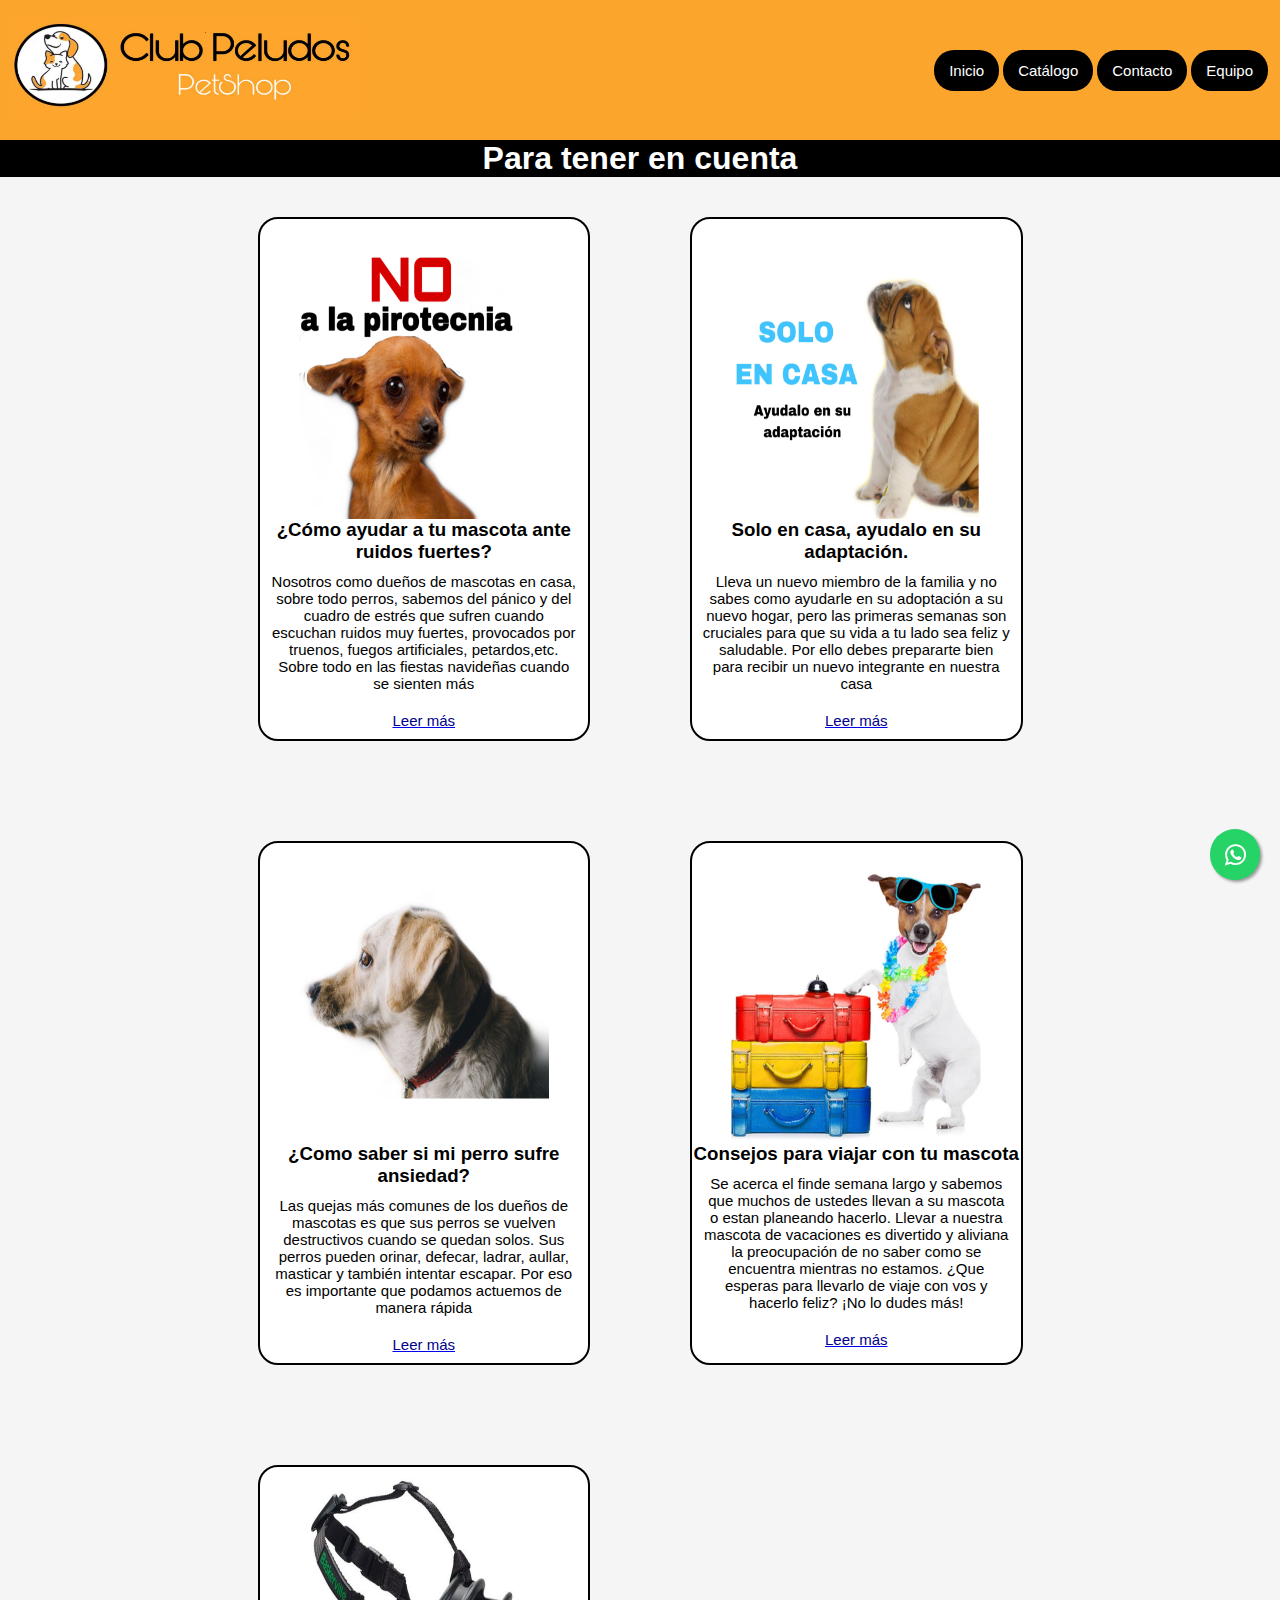
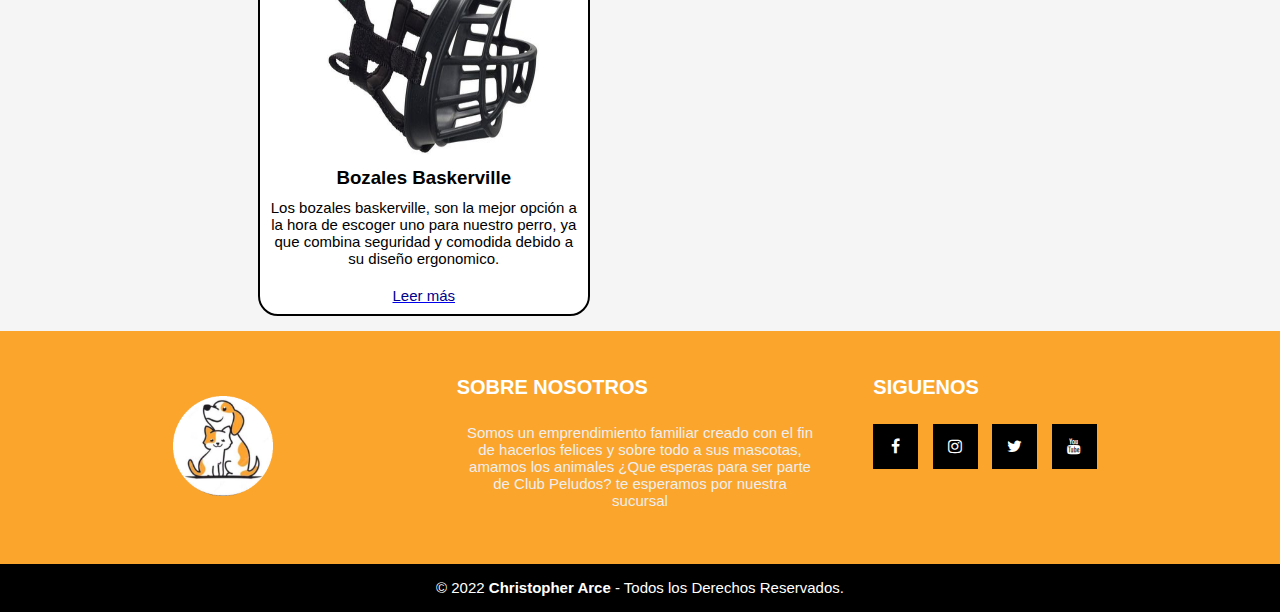
<file: proyecto/blog.html>
<!DOCTYPE html>
<html lang="en">

<head>
    <meta charset="UTF-8">
    <meta http-equiv="X-UA-Compatible" content="IE=edge">
    <meta name="viewport" content="width=device-width, initial-scale=1.0">
    <title>Blog</title>
    <meta name="keywords" content="perros, gatos, información canina">
    <meta name="description" content="Ayudemos juntos a tu mascota">
    <link rel="stylesheet" href="../sass/main.css">
    <link rel="shortcut icon" href="../imagenes/clubpeludosmini.png">
    <link rel="stylesheet" href="https://cdnjs.cloudflare.com/ajax/libs/animate.css/4.1.1/animate.min.css">
</head>

<body>
    <header id="header">
        <div class="logo__header2">
            <img src="../imagenes/ClubPeludosLogo.jpg" alt="logo" class="LogoH">
        </div>
        <div id="lista__header">
            <nav class="header-menu3">
                <ul>
                    <li class='menu-item'><a href="../index.html">Inicio</a></li>
                    <li><a href="./catalogo.html">Catálogo</a></li>
                    <li><a href="./contacto.html">Contacto</a></li>
                    <li><a href="./equipo.html">Equipo</a></li>
                </ul>
            </nav>
        </div>
    </header>
    <div class="contenedorBlog">
        <h1 class="textoBlog--center animate__animated animate__heartBeat">Para tener en cuenta</h1>
        <div class="galeria-blog">
            <section id="galeriaBlog">
                <div class="fotos-blog">
                    <img src="../imagenes/BLOG FOTO 0.jpg" alt="" class="pirotecnia">
                    <h3>¿Cómo ayudar a tu mascota ante ruidos fuertes?</h3>
                    <p>Nosotros como dueños de mascotas en casa, sobre todo perros, sabemos del pánico y del cuadro de
                        estrés
                        que sufren cuando escuchan ruidos muy fuertes, provocados por truenos, fuegos artificiales,
                        petardos,etc. Sobre todo en las fiestas navideñas cuando se sienten más</p>
                    <a href="./pirotecnia.html">
                        <p class="leer-mas">Leer más</p>
                    </a>
                </div>
                <div class="fotos-blog">
                    <img src="../imagenes/BLOG FOTO 1.jpg" alt="" class="adaptacion">
                    <h3>Solo en casa, ayudalo en su adaptación.</h3>
                    <p>Lleva un nuevo miembro de la familia y no sabes como ayudarle en su adoptación a su nuevo hogar,
                        pero
                        las
                        primeras semanas son cruciales para que su vida a tu lado sea feliz y saludable. Por ello debes
                        prepararte bien para recibir un nuevo integrante en nuestra casa</p>
                    <a href="./adaptacion.html">
                        <p class="leer-mas">Leer más</p>
                    </a>
                </div>
                <div class="fotos-blog">
                    <img src="../imagenes/Ansiedad foto .jpg" alt="ansiedad" class="ansiedad">
                    <h3>¿Como saber si mi perro sufre ansiedad?</h3>
                    <p>Las quejas más comunes de los dueños de mascotas es que sus perros se vuelven destructivos cuando
                        se
                        quedan solos. Sus perros pueden orinar, defecar, ladrar, aullar, masticar y también intentar
                        escapar. Por eso es importante que podamos actuemos de manera rápida
                    </p>
                    <a href="./ansiedad.html">
                        <p class="leer-mas">Leer más</p>
                    </a>
                </div>
                <div class="fotos-blog">
                    <img src="../imagenes/BLOG FOTO 4.jpg" alt="viaje" class="viaje">
                    <h3>Consejos para viajar con tu mascota</h3>
                    <p>Se acerca el finde semana largo y sabemos que muchos de ustedes llevan a su mascota o estan
                        planeando
                        hacerlo. Llevar a nuestra mascota de vacaciones es divertido y aliviana la preocupación de no
                        saber
                        como se encuentra mientras no estamos.
                        ¿Que esperas para llevarlo de viaje con vos y hacerlo feliz? ¡No lo dudes más! 
                    </p>
                    <a href="./viaje.html">
                        <p class="leer-mas">Leer más</p>
                    </a>
                </div>
                <div class="fotos-blog">
                    <img src="../imagenes/bozalll.jpg" alt="bozal" class="bozal">
                    <h3 class="bozal-text">Bozales Baskerville</h3>
                    <p class="bozales">Los bozales baskerville, son la mejor opción a la hora de escoger uno para
                        nuestro perro, ya que
                        combina
                        seguridad y comodida debido a su diseño ergonomico.</p>
                    <a href="./bozales.html">
                        <p class="leer-mas">Leer más</p>
                    </a>
                </div>
        </div>
        </section>
        <link rel="stylesheet" href="https://maxcdn.bootstrapcdn.com/font-awesome/4.5.0/css/font-awesome.min.css">
        <a href="https://api.whatsapp.com/send?phone=5493517702259&text=Hola%21%20Quisiera%20m%C3%A1s%20informaci%C3%B3n%20sobre%20sus%20productos."
            class="whatsapp" target="_blank">
            <i class="fa fa-whatsapp mi-whatsapp"></i>
        </a>
    </div>
    <footer class="pie-pagina">
        <div class="grupo-1">
            <div class="box">
                <figure>
                    <a href="#">
                        <img src="../imagenes/clubpeludosmini.png" alt="Logo de SLee Dw">
                    </a>
                </figure>
            </div>
            <div class="box">
                <h2>SOBRE NOSOTROS</h2>
                <p>Somos un emprendimiento familiar creado con el fin de hacerlos felices y sobre todo a sus mascotas,
                    amamos los animales ¿Que esperas para ser parte de Club Peludos? te esperamos por nuestra sucursal
                </p>
            </div>
            <div class="box">
                <h2>SIGUENOS</h2>
                <div class="red-social">
                    <a href="https://www.facebook.com" class="fa fa-facebook" target="_blank"></a>
                    <a href="https://www.instagram.com/clubpeludospetshop/" class="fa fa-instagram" target="_blank"></a>
                    <a href="https://www.twitter.com" class="fa fa-twitter" target="_blank"></a>
                    <a href="https://www.youtube.com" class="fa fa-youtube" target="_blank"></a>
                </div>
            </div>
        </div>
        <div class="grupo-2">
            <small>&copy; 2022 <b>Christopher Arce</b> - Todos los Derechos Reservados.</small>
        </div>
    </footer>
    </div>
</body>

</html>
</file>
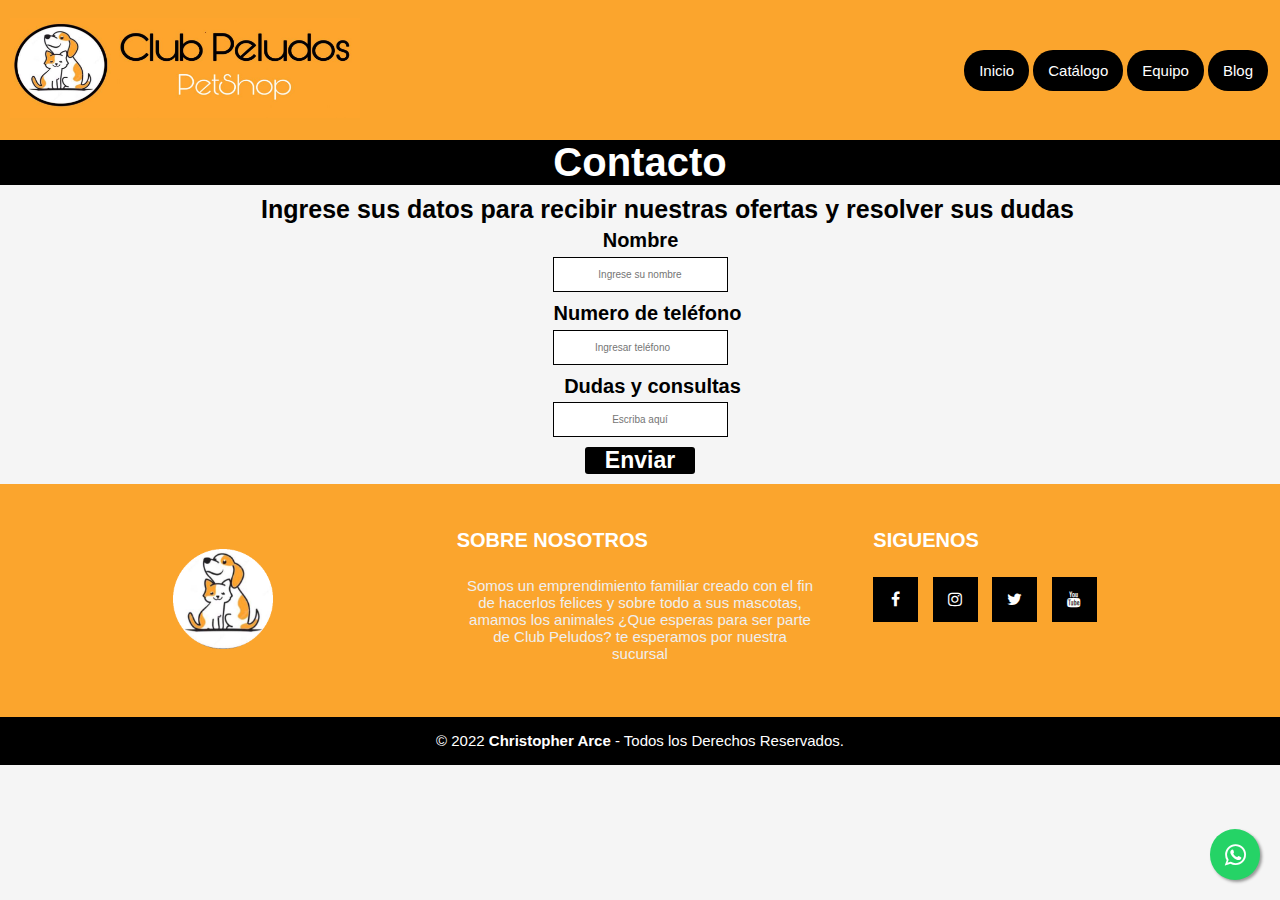
<file: proyecto/contacto.html>
<!DOCTYPE html>
<html lang="en">

<head>
    <meta charset="UTF-8">
    <meta http-equiv="X-UA-Compatible" content="IE=edge">
    <meta name="viewport"
        content="width=device-width, user-scalable=no, initial-scale=1.0, maximun-scale=1.0, minimun-scale=1.0">

    <title>Contacto</title>
    <meta name="keywords" content="PetShop, mascotas, trabajo, envios">
    <meta name="description" content="Contactate con nosotros para resolver tus dudas">
    <link rel="stylesheet" href="../sass/main.css">
    <link rel="shortcut icon" href="../imagenes/clubpeludosmini.png">
    <link rel="stylesheet" href="https://cdnjs.cloudflare.com/ajax/libs/animate.css/4.1.1/animate.min.css">
</head>

<body class="Contacto">
    <div class="contenedor">
        <header id="header">
            <div class="logo__header">
                <img src="../imagenes/ClubPeludosLogo.jpg" alt="Logo" class="LogoH">
            </div>
            <div id="lista__header">
                <nav class="header-menu3">
                    <ul>
                        <li class='menu-item'><a href="../index.html">Inicio</a></li>
                        <li><a href="./catalogo.html">Catálogo</a></li>
                        <li><a href="./equipo.html">Equipo</a></li>
                        <li><a href="./blog.html">Blog</a></li>
                    </ul>
                </nav>
            </div>
        </header>
        <article>
            <h1 class="titulo-principal__header animate__animated animate__heartBeat">Contacto</h1>
            <h2 class="texto-secundario">Ingrese sus datos para recibir nuestras ofertas y resolver sus dudas</h2>
        </article>
        <form class='form'>
            <label for="text" class="nombreContacto">Nombre</label>
            <input id='text' type="text" placeholder='Ingrese su nombre' required>
            <label for="number" class="numero-telefono">Numero de teléfono</label>
            <input id="number" type="number" placeholder="Ingresar teléfono" required>
            <label for="dudas" class="dudas-contacto">Dudas y consultas</label>
            <div class="dudasFormu">
                <input type="text" name="dudas" id="dudas" placeholder="Escriba aquí" class="DudasForm">
            </div>
            <section id="envio"> <input type="submit" value='Enviar'> </section>
        </form>
        <link rel="stylesheet" href="https://maxcdn.bootstrapcdn.com/font-awesome/4.5.0/css/font-awesome.min.css">
        <a href="https://api.whatsapp.com/send?phone=5493517702259&text=Hola%21%20Quisiera%20m%C3%A1s%20informaci%C3%B3n%20sobre%20sus%20productos."
            class="whatsapp" target="_blank">
            <i class="fa fa-whatsapp mi-whatsapp"></i>
        </a>
        <footer class="pie-pagina">
            <div class="grupo-1">
                <div class="box">
                    <figure>
                        <a href="#">
                            <img src="../imagenes/clubpeludosmini.png" alt="Logo de Club Peludos">
                        </a>
                    </figure>
                </div>
                <div class="box">
                    <h2>SOBRE NOSOTROS</h2>
                    <p>Somos un emprendimiento familiar creado con el fin de hacerlos felices y sobre todo a sus
                        mascotas, amamos los animales ¿Que esperas para ser parte de Club Peludos? te esperamos por
                        nuestra sucursal</p>
                </div>
                <div class="box">
                    <h2>SIGUENOS</h2>
                    <div class="red-social">
                        <a href="https://www.facebook.com" class="fa fa-facebook" target="_blank"></a>
                        <a href="https://www.instagram.com/clubpeludospetshop/" class="fa fa-instagram"
                            target="_blank"></a>
                        <a href="https://www.twitter.com" class="fa fa-twitter" target="_blank"></a>
                        <a href="https://www.youtube.com" class="fa fa-youtube" target="_blank"></a>
                    </div>
                </div>
            </div>
            <div class="grupo-2">
                <small>&copy; 2022 <b>Christopher Arce</b> - Todos los Derechos Reservados.</small>
            </div>
        </footer>
    </div>
</body>

</html>
</file>
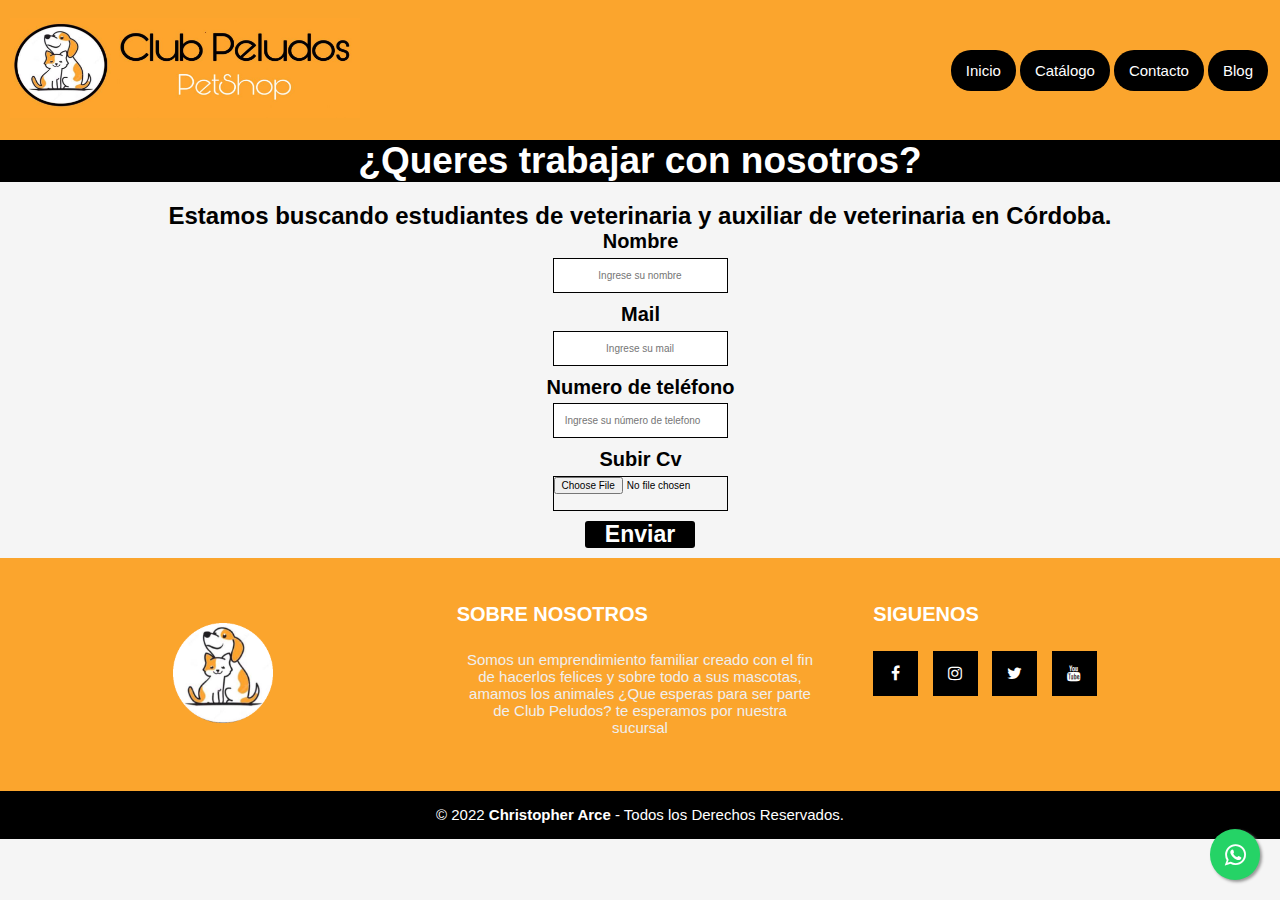
<file: proyecto/equipo.html>
<!DOCTYPE html>
<html lang="en">

<head>
    <meta charset="UTF-8">
    <meta http-equiv="X-UA-Compatible" content="IE=edge">
    <meta name="viewport"
        content="width=device-width, user-scalable=no, initial-scale=1.0, maximun-scale=1.0, minimun-scale=1.0">

    <title>Unite al equipo</title>
    <meta name="keywords" content="perros, gatos, accesorios, petshop, mascotas,trabajo">
    <meta name="description" content="Trabaja en club peludos, dejanos tu cv">
    <link rel="stylesheet" href="../sass/main.css">
    <link rel="shortcut icon" href="../imagenes/clubpeludosmini.png">
    <link rel="stylesheet" href="https://cdnjs.cloudflare.com/ajax/libs/animate.css/4.1.1/animate.min.css">
</head>

<body class="Equipo">
    <div class="contenedorEquipo">

        <header id="header">
            <div class="logo__header">
                <img src="../imagenes/ClubPeludosLogo.jpg" alt="Logo" class="LogoH">
            </div>
            <div id="lista__header">
                <nav class="header-menu3">
                    <ul>
                        <li class='menu-item'><a href="../index.html">Inicio</a></li>
                        <li><a href="./catalogo.html">Catálogo</a></li>
                        <li><a href="./contacto.html">Contacto</a></li>
                        <li><a href="./blog.html">Blog</a></li>
                    </ul>
                </nav>
            </div>
        </header>
        <article>
            <div class="h-equipo">
                <h1 class="titulo-equipo animate__animated animate__heartBeat">¿Queres trabajar con nosotros?</h1>
            </div>
            <h2 class="texto-equipo">Estamos buscando estudiantes de veterinaria y auxiliar de veterinaria en
                Córdoba.
            </h2>
        </article>
        <div class="formularioEquipo">
            <form class='form'>
                <label for="text">Nombre</label>
                <input id='text' type="text" placeholder='Ingrese su nombre' required>
                <label for="Mail">Mail</label>
                <input id='text' type="text" placeholder='Ingrese su mail' required>
                <label for="number">Numero de teléfono</label>
                <input id="number" type="number" placeholder="Ingrese su número de telefono" required>
                <label for="Cv">Subir Cv</label>
                <input type="file" name="cv" id="cv">
                <form>
                    <section id="envio"> <input type="submit" value='Enviar'> </section>
                </form>
        </div>
        <link rel="stylesheet" href="https://maxcdn.bootstrapcdn.com/font-awesome/4.5.0/css/font-awesome.min.css">
        <a href="https://api.whatsapp.com/send?phone=5493517702259&text=Hola%21%20Quisiera%20m%C3%A1s%20informaci%C3%B3n%20sobre%20sus%20productos."
            class="whatsapp" target="_blank">
            <i class="fa fa-whatsapp mi-whatsapp"></i>
        </a>

    </div>
    <footer class="pie-pagina">
        <div class="grupo-1">
            <div class="box">
                <figure>
                    <a href="#">
                        <img src="../imagenes/clubpeludosmini.png" alt="Logo de Club Peludos">
                    </a>
                </figure>
            </div>
            <div class="box">
                <h2>SOBRE NOSOTROS</h2>
                <p>Somos un emprendimiento familiar creado con el fin de hacerlos felices y sobre todo a sus mascotas,
                    amamos los animales ¿Que esperas para ser parte de Club Peludos? te esperamos por nuestra sucursal
                </p>
            </div>
            <div class="box">
                <h2>SIGUENOS</h2>
                <div class="red-social">
                    <a href="https://www.facebook.com" class="fa fa-facebook" target="_blank"></a>
                    <a href="https://www.instagram.com/clubpeludospetshop/" class="fa fa-instagram" target="_blank"></a>
                    <a href="https://www.twitter.com" class="fa fa-twitter" target="_blank"></a>
                    <a href="https://www.youtube.com" class="fa fa-youtube" target="_blank"></a>
                </div>
            </div>
        </div>
        <div class="grupo-2">
            <small>&copy; 2022 <b>Christopher Arce</b> - Todos los Derechos Reservados.</small>
        </div>
    </footer>
</body>

</html>
</file>
<file: sass/main.css>
/*extend*/
.textoBlog, .textoBlog--right, .textoBlog--center {
  background-color: black;
  color: white;
  height: auto;
}

.textoBlog--center {
  text-align: center;
}

.textoBlog--right {
  text-align: right;
}

* {
  margin: 0;
  padding: 0;
  box-sizing: border-box;
}

body {
  background-color: whitesmoke;
  font-family: "Kanit", sans-serif;
}

#header {
  width: 100%;
  background-color: rgb(251, 165, 45);
  padding: 10px;
  display: flex;
  justify-content: space-between;
  align-items: center;
  height: 140px;
}
#header .header-logo {
  color: wheat;
  padding: 10px 20px;
  width: 100%;
  height: auto;
}
#header .header-menu ul {
  display: flex;
  list-style: none;
}
#header li a {
  text-decoration: none;
  margin: 2px 5px;
  margin-right: 120px;
  background-color: black;
  color: white;
  padding: 12px 15px;
  border-radius: 20px;
  font-size: 20px;
}
#header:hover {
  color: rgb(251, 165, 45);
  color: black;
}

.contenedor-gral {
  background-color: whitesmoke;
}

.LogoH {
  width: 350px;
  height: 100px;
}

h1 {
  background-color: black;
  text-align: center;
}

.precio {
  margin-bottom: 5px;
  margin-top: 2px;
}

.h-index {
  display: flex;
  justify-content: center;
  font-size: 45px;
  background-color: black;
  color: white;
  height: auto;
  margin-top: 0px;
}

.p-index p {
  display: flex;
  justify-content: center;
  font-weight: bold;
  background-color: black;
  color: white;
  height: auto;
  font-size: 35px;
}

.galeria img {
  border: 1px solid black;
  border-radius: 15px;
  margin-top: 25px;
}

.titulo-fotos {
  width: 220px;
  margin-left: 50px;
  height: 280px;
  border: solid 2px black;
  border-radius: 5px;
  background-color: white;
}

.ver-mas {
  display: flex;
  justify-content: center;
  margin-top: 30px;
  font-size: 20px;
}
.ver-mas a {
  color: rgb(251, 165, 45);
}

.descripcion {
  text-align: center;
}

.produ1 {
  margin: -5px;
}

.nombreProducto {
  margin-bottom: 0;
}

.acercate h3 {
  display: flex;
  justify-content: center;
  font-size: 23px;
  margin-top: 20px;
}

.direccionLocal p {
  display: flex;
  justify-content: center;
  font-size: 23px;
  margin-top: 20px;
}

.iframe-h {
  display: flex;
  justify-content: center;
  width: 20%;
  height: auto;
  margin-top: 20px;
  margin: 0 auto;
  margin-bottom: 10px;
}

.pie-pagina {
  width: 100%;
  background: rgb(251, 165, 45);
}
.pie-pagina .grupo-1 {
  width: 100%;
  max-width: 1200px;
  margin: auto;
  display: grid;
  grid-template-columns: repeat(3, 1fr);
  grid-gap: 50px;
  padding: 45px 0px;
}
.pie-pagina .grupo-1 .box figure {
  width: 100%;
  height: 100%;
  display: flex;
  justify-content: center;
  align-items: center;
}
.pie-pagina .grupo-1 img {
  width: 100px;
}
.pie-pagina .grupo-1 h2 {
  color: #FFF;
  margin-bottom: 25px;
  font-size: 20px;
}
.pie-pagina .grupo-1 p {
  color: #efefef;
  margin-bottom: 10px;
}
.pie-pagina .grupo-1 .red-social a {
  display: inline-block;
  text-decoration: none;
  width: 45px;
  height: 45px;
  line-height: 45px;
  color: #fff;
  margin-right: 10px;
  background-color: black;
  text-align: center;
  transition: all 300ms ease;
}
.pie-pagina .grupo-1 a:hover {
  color: blueviolet;
}

.grupo-2 {
  background-color: black;
  padding: 15px 10px;
  text-align: center;
  color: #fff;
}
.grupo-2 small {
  font-size: 15px;
}

.whatsapp {
  position: fixed;
  width: 50px;
  height: 51px;
  bottom: 20px;
  right: 20px;
  background-color: #25d366;
  color: #FFF;
  border-radius: 50px;
  text-align: center;
  font-size: 25px;
  box-shadow: 2px 2px 3px #999;
  z-index: 100;
}
.whatsapp .whatsapp:hover {
  text-decoration: none;
  color: #25d366;
  background-color: #fff;
}
.whatsapp .mi-whatsapp {
  margin-top: 14px;
}

.CajitasGaleriaDos {
  width: 30%;
}

/*contacto css*/
.titulo-principal__header {
  font-size: 40px;
  text-align: center;
  color: white;
  margin-bottom: 10px;
}

.texto-secundario {
  font-size: 25px;
  text-align: center;
  margin-left: 55px;
  margin-bottom: 5px;
  text-align: center;
}

label {
  margin-left: 100px;
  text-align: center;
}

.numero-telefono {
  margin-left: 15px;
}

.dudas-contacto {
  margin-left: 25px;
}

form label {
  font-size: 20px;
  font-family: "Lucida Sans", "Lucida Sans Regular", "Lucida Grande", "Lucida Sans Unicode", Geneva, Verdana, sans-serif;
  font-weight: bold;
  display: block;
  margin-bottom: 0.3rem;
}

.form input[type=submit] {
  border-radius: 3px;
  background-color: black;
  padding: 0.1;
  color: rgb(255, 255, 255);
  font-weight: bold;
  cursor: pointer;
  width: 120px;
  font-size: 20px;
  margin-left: 620px;
}
.form input[type=submit]:not([type=submit]) {
  background-color: transparent;
  padding: 0.5rem;
  border-radius: 5px;
  border: 1px solid black;
  margin-bottom: 1rem;
  color: black;
  font-size: 20px;
  width: 220px;
  margin-left: 570px;
}

.form .dudasFormu .DudasForm {
  transition: 3s;
}

.dudasFormu .DudasForm:focus {
  width: 220px;
  height: 110px;
  width: 260px;
}

.Equipo .logo__headerEquipo {
  text-align: center;
}

.h-equipo {
  display: flex;
  justify-content: center;
  font-size: 40px;
  text-align: center;
  color: white;
  margin-bottom: 20px;
}

.texto-equipo {
  text-align: center;
}

.formularioEquipo form input label {
  display: flex;
  justify-content: center;
}
.formularioEquipo form input label input:not([type=submit]) {
  background-color: transparent;
  padding: 0.5rem;
  border-radius: 5px;
  border: 1px solid black;
  margin-bottom: 1rem;
  color: rgb(251, 165, 45);
  font-size: 20px;
  width: 250px;
  margin-left: 560px;
}
.formularioEquipo form input label input[type=submit] {
  border-radius: 5px;
  background-color: black;
  padding: 1rem 2rem;
  color: rgb(255, 255, 255);
  font-weight: bold;
  cursor: pointer;
  font-size: 20px;
  width: 125px;
  margin-left: 630px;
  margin-bottom: 10px;
}
.formularioEquipo form input label label {
  font-size: 30px;
  font-family: "Lucida Sans", "Lucida Sans Regular", "Lucida Grande", "Lucida Sans Unicode", Geneva, Verdana, sans-serif;
  font-weight: bold;
  display: block;
  margin-bottom: 0.3rem;
  text-align: center;
}

label {
  margin-left: 1px;
}

.content p {
  text-align: center;
}

.content h1 {
  text-align: center;
}

input:not(.email-index) {
  display: block;
  border: none;
  width: 100%;
  font-size: 25px;
  text-align: center;
}

#header .header-menu3 ul {
  display: flex;
  list-style: none;
}
#header .header-menu3 ul li a {
  text-decoration: none;
  margin: 1px 5px;
  margin-right: 100px;
  background-color: black;
  color: white;
  padding: 12px 15px;
  border-radius: 20px;
  font-size: 20px;
}
#header .header-menu3 ul li a:hover {
  background-color: orange;
  color: black;
}

#galeriaBlog {
  display: grid;
  grid-template-columns: repeat(2, auto);
  gap: 100px;
  width: 100%;
  margin-top: 40px;
}
#galeriaBlog img {
  width: 250px;
  height: 300px;
}
#galeriaBlog .fotos-blog {
  display: flex;
  flex-direction: column;
  align-items: center;
  border: 2px solid black;
  border-radius: 20px;
  background-color: white;
  margin-left: auto;
  margin-right: auto;
}
#galeriaBlog .fotos-blog h3 {
  text-align: center;
}
#galeriaBlog .fotos-blog p {
  text-align: center;
}
#galeriaBlog .fotos-blog .bozal-text {
  text-align: center;
}
#galeriaBlog .fotos-blog .leer-mas {
  color: darkblue;
  text-align: center;
}

.leerMas {
  display: flex;
  justify-content: center;
}

/*Css de catalogo*/
.h-catalogo {
  font-family: "Lucida Sans", "Lucida Sans Regular", "Lucida Grande", "Lucida Sans Unicode", Geneva, Verdana, sans-serif;
  text-align: center;
  font-size: 20px;
  display: flex;
  justify-content: center;
  background-color: black;
  color: white;
}

table {
  width: 50%;
}

table,
th,
td {
  border: 1px solid black;
  border-collapse: collapse;
  margin: 10px auto;
}

.tablas table th td {
  display: flex;
  justify-content: center;
  margin: 0 auto;
}

td {
  font-family: "Lucida Sans", "Lucida Sans Regular", "Lucida Grande", "Lucida Sans Unicode", Geneva, Verdana, sans-serif;
}

th,
td {
  font-size: 20px;
  padding: 10px;
}

th {
  background-color: rgb(251, 165, 45);
  text-align: center;
}

.bozal {
  width: 150px;
}

.pretal {
  width: 150px;
}

.hueso {
  width: 150px;
}

.pelota {
  width: 150px;
}

.juguetenudo {
  width: 150px;
}

.transportadora {
  width: 150px;
}

.comedor {
  width: 150px;
}

.comedor-automatico {
  width: 150px;
}

.bandeja {
  width: 150px;
}

.cepillogato {
  width: 150px;
}

.Shampoo {
  width: 150px;
}

.collar {
  width: 150px;
}

.pechera {
  width: 150px;
}

.mochila {
  width: 100px;
  margin-left: 25px;
}

.alimento {
  width: 150px;
}

.alimento1 {
  width: 150px;
}

.alimento2 {
  width: 130px;
}

.footerCatalogo {
  font-size: 10px;
  text-align: center;
}

#header9 {
  width: 100%;
  background-color: rgb(251, 165, 45);
  padding: 10px;
  display: flex;
  justify-content: space-between;
  align-items: center;
  height: auto;
}
#header9 .header-logo {
  color: wheat;
  padding: 10px 20px;
  width: 100%;
  height: auto;
}
#header9 .header-menu5 ul {
  display: flex;
  list-style: none;
}
#header9 li a {
  text-decoration: none;
  margin: 2px 5px;
  background-color: black;
  color: white;
  padding: 9px 15px;
  border-radius: 20px;
  font-size: 20px;
}
#header9 li a:hover {
  background-color: orange;
  color: black;
}

.extras {
  text-align: center;
}
.extras a:hover {
  color: white;
  background-color: black;
  text-decoration: none;
}

.titulos {
  display: flex;
  justify-content: center;
  margin: auto;
  font-weight: bolder;
  background-color: black;
  color: white;
}

.info-pirotecnia {
  color: black;
  font-size: 35px;
  text-align: center;
  background-color: yellow;
  margin-top: 5px;
}

.galeria-info {
  display: flex;
  justify-content: center;
  margin-top: 10px;
}
.galeria-info img {
  width: 70%;
  height: auto;
}

.subtitulos-info {
  display: block;
  align-items: center;
  width: 70%;
  margin: auto;
  font-size: 25px;
  text-align: center;
}

.ContenidoInformatico {
  text-align: center;
  font-size: 35px;
}

ul li {
  text-align: center;
}

p {
  text-align: center;
}

li {
  list-style: none;
}

.info-adaptacion {
  font-size: 25px;
  font-weight: bold;
  margin-top: 20px;
}

.info-ansiedad {
  font-size: 25px;
  font-weight: bold;
  margin-top: 20px;
}

.ansiedad,
.adaptacion,
.pirotecnia {
  background-color: whitesmoke;
}

.perrito {
  width: 100%;
  height: auto;
}

.iframe {
  display: flex;
  justify-content: center;
}

@media (max-width: 576px) {
  .contenedor-gral {
    width: 100%;
    height: auto;
  }
  .subtitulo-info {
    text-align: center;
  }
  #header9 {
    width: 100%;
    background-color: rgb(251, 165, 45);
    height: auto;
    flex-direction: column;
    height: 50%;
  }
  #header9 .header-logo {
    color: wheat;
    padding: 10px 20px;
    width: 100%;
    height: auto;
  }
  #header9 .header-menu5 ul {
    display: flex;
    list-style: none;
  }
  #header9 ul li a {
    text-decoration: none;
    margin: 2px 4px;
    background-color: black;
    color: white;
    padding: 8px 2px;
    border-radius: 15px;
    font-size: 15px;
    width: auto;
    height: auto;
  }
  #header9 ul li a:hover {
    background-color: orange;
    color: black;
  }
  ul {
    text-align: center;
  }
  .info-pirotecnia {
    font-size: 20px;
    text-align: center;
    font-weight: bold;
  }
  .infoPirotecnia {
    font-size: 18px;
    text-align: center;
  }
  .ContenidoInformatico {
    font-size: 18px;
    background-color: yellow;
    text-align: center;
  }
  p {
    font-size: 15px;
  }
  li {
    font-size: 15px;
  }
  .galeria-info {
    margin-top: 10px;
  }
  #header {
    flex-direction: column;
    height: 50%;
  }
  #header .header-logo img {
    width: 100%;
    height: auto;
  }
  #header .header-menu ul li a {
    padding: 1px 10px;
    margin-right: 5px;
    font-size: 15px;
    margin-left: -2px;
  }
  .texto-secundario {
    text-align: center;
    margin: 0 auto;
  }
  .titulo-principal__header {
    font-size: 25px;
    height: 28px;
  }
  .h-index h1 {
    display: flex;
    justify-content: center;
    font-size: 22px;
    height: auto;
    text-align: center;
  }
  .p-index p {
    font-size: 20px;
  }
  .galeria {
    width: 100%;
    display: grid;
    grid-template-columns: repeat(2, 1fr);
    gap: 1px;
    margin-top: 19px;
    align-items: flex;
    margin: 0 auto;
    background-color: whitesmoke;
  }
  .galeria2 {
    width: 100%;
    height: auto;
    display: none;
  }
  .galeria img {
    margin: 1px;
    align-items: center;
    border: 1px solid black;
    border-radius: 15px;
  }
  .galeria img {
    width: 150px;
    align-items: center;
  }
  .btn-dark {
    width: 107px;
    height: 29px;
    margin-bottom: 6px;
    font-size: 10px;
  }
  .titulo-fotos {
    width: 100%;
    height: 150px;
    margin: auto;
    margin-bottom: 15px;
  }
  .info-foto {
    margin: 0 auto;
  }
  #galeria2 {
    display: grid;
    grid-template-columns: repeat(3, 1fr);
    margin-left: 30px;
    align-items: center;
  }
  .descripcion {
    font-size: 10px;
  }
  .precio-producto {
    margin-left: 5px;
    font-size: 12px;
    text-align: center;
    margin-top: -15px;
    display: block;
  }
  .produ {
    display: block;
    margin-top: -5px;
  }
  .produ1 {
    display: block;
  }
  .regalo {
    font-size: 10px;
  }
  .ahorra {
    font-size: 10px;
  }
  .produ2 {
    margin-top: -25px;
  }
  .iframe-h {
    display: flex;
    justify-content: center;
    margin: 0 auto;
    height: auto;
    width: 40%;
    margin-bottom: 10px;
  }
  .direccion {
    font-size: 15px;
    text-align: center;
  }
  .input-index {
    background-color: transparent;
    text-align: center;
  }
  .parrafo-footer {
    font-size: 10px;
    text-align: center;
  }
  footer {
    font-size: 10px;
    text-align: center;
  }
  footer img {
    width: 50%;
  }
  .titulo-fotos {
    margin-top: 15px;
    border: solid 2px black;
  }
  .fotos-blog {
    width: 90%;
    height: 360px;
    margin-bottom: 30px;
    font-size: 25px;
  }
  #galeriaBlog img {
    width: 100px;
    height: 100px;
    border-radius: 25px;
    gap: 30px;
  }
  #galeriaBlog {
    display: grid;
    grid-template-columns: repeat(1, 1fr);
    width: 439px;
    height: auto;
    gap: 1px;
    margin: 12px auto;
    width: 100%;
  }
  footer img {
    width: 15%;
  }
  /*equipo*/
  #header .header-menu4 ul li a {
    text-decoration: none;
    margin: 1px 3px;
    margin-right: 5px;
    background-color: black;
    color: white;
    padding: 5px 1px;
    border-radius: 8px;
    font-size: 20px;
  }
  .form label {
    font-size: 20px;
  }
  .h-equipo h1 {
    display: flex;
    justify-content: center;
    height: auto;
    font-size: 25px;
    width: 100%;
  }
  .h2-equipo h2 {
    display: flex;
    justify-content: center;
    font-size: 20px;
  }
  #header .logo__header img {
    width: 100%;
    height: auto;
  }
  .form input:not([type=submit]) {
    margin: 0px auto;
    width: 175px;
    height: 35px;
    font-size: 10px;
    margin-bottom: 10px;
    border: 1px solid black;
  }
  .form input[type=submit] {
    margin: 0px auto;
    width: 110px;
    font-size: 23px;
    margin-bottom: 10px;
  }
  .h-catalogo h1 {
    height: auto;
    text-align: center;
    color: white;
    font-size: 20px;
  }
  table {
    height: auto;
    margin: 0 auto;
  }
  th,
td {
    font-size: 26px;
    padding: 0;
  }
  .celdas {
    width: 100%;
    height: auto;
  }
  .celdas img {
    width: 52px;
  }
  /*Blog*/
  #header .header-menu3 ul li a {
    margin: 1px 1px;
    padding: 5px 6px;
    font-size: 20px;
  }
}
@media (min-width: 465px) and (max-width: 576px) {
  .fotos-blog {
    width: 90%;
    height: 310px;
    margin-bottom: 30px;
    text-align: center;
  }
}
@media (min-width: 576px) and (max-width: 1440px) {
  .subtitulo-info {
    text-align: center;
  }
  #header9 {
    width: 100%;
    background-color: rgb(251, 165, 45);
    height: auto;
  }
  #header9 .header-logo {
    color: wheat;
    padding: 10px 20px;
    width: 100%;
    height: auto;
  }
  #header9 .header-menu5 ul {
    display: flex;
    list-style: none;
  }
  ul li a {
    text-decoration: none;
    margin: 2px 5px;
    padding: 5px 5px;
    border-radius: 15px;
    font-size: 25px;
    width: auto;
    height: auto;
  }
  ul li a:hover {
    background-color: orange;
    color: black;
  }
  .infoPirotecnia {
    font-size: 25px;
    text-align: center;
  }
  .info-pirotecnia {
    font-size: 25px;
    font-weight: bold;
  }
  .ContenidoInformatico {
    font-size: 25px;
    text-align: center;
    background-color: yellow;
  }
  p {
    font-size: 15px;
    margin: 10px;
  }
  li {
    font-size: 15px;
  }
  .galeria-info {
    margin-top: 10px;
  }
  .form input:not([type=submit]) {
    margin: 0px auto;
    width: 175px;
    height: 35px;
    font-size: 10px;
    margin-bottom: 10px;
    border: 1px solid black;
  }
  .h-equipo h1 {
    display: flex;
    justify-content: center;
    height: auto;
    font-size: 37px;
    width: 100%;
  }
  .form input[type=submit] {
    margin: 0px auto;
    width: 110px;
    font-size: 23px;
    margin-bottom: 10px;
  }
}
@media (min-width: 856px) and (max-width: 1220px) {
  #header .header-menu ul li a {
    text-decoration: none;
    margin: 2px 5px;
    background-color: black;
    color: white;
    padding: 12px 15px;
    border-radius: 20px;
    font-size: 15px;
  }
}
@media (min-width: 768px) and (max-width: 856px) {
  #header .header-menu ul li a {
    text-decoration: none;
    margin: 2px 3px;
    background-color: black;
    color: white;
    padding: 9px 2px;
    border-radius: 20px;
    font-size: 18px;
  }
}
@media (max-width: 369px) {
  .galeria img {
    margin: 1px;
    align-items: center;
    border: 1px solid black;
    border-radius: 15px;
  }
  .galeria img {
    width: 150px;
    align-items: center;
  }
}
@media (max-width: 479px) and (min-width: 320px) {
  .input-index {
    font-size: 15px;
    height: 20px;
    text-align: center;
  }
  label {
    display: none;
  }
}
@media (max-width: 430px) {
  .h2-index {
    font-size: 15px;
    height: 25px;
  }
}
@media (max-width: 400px) and (min-width: 320px) {
  .parrafo-footer,
.input-index,
.footer-nombre {
    margin-left: 100px;
  }
}
@media (max-width: 400px) {
  h5 {
    font-size: 10px;
    display: flex;
    text-align: center;
  }
  .input-index {
    margin-bottom: 55px;
    margin-right: 25px;
  }
}
@media (max-width: 363px) {
  input {
    align-items: center;
    margin-left: 5px;
  }
}
@media (max-width: 391px) {
  #header .header-menu3 ul li a {
    margin: 1px 1px;
    padding: 5px 6px;
    font-size: 15px;
  }
}
@media (max-width: 370px) {
  p {
    font-size: 16px;
  }
  .fotos-blog {
    margin-left: 10px;
  }
  #galeriaBlog {
    gap: 0;
  }
}
@media (max-width: 419px) {
  #galeriaBlog {
    margin-top: 10px;
    margin-bottom: 15px;
  }
}
/*Responsive para tablet */
@media (min-width: 576px) and (max-width: 768px) {
  .contenedor-gral {
    width: 768px;
    height: auto;
  }
  .header-logo2 img {
    width: 100%;
  }
  #header {
    flex-direction: column;
    height: 50%;
  }
  .header-logo img {
    width: 100%;
  }
  .galeria {
    width: 90%;
    display: grid;
    grid-template-columns: repeat(2, 1fr);
    gap: 80px;
    margin-top: 19px;
    align-items: center;
    margin-left: 25px;
  }
  #header .header-logo img {
    width: 100%;
    height: auto;
  }
  #header .header-menu ul li a {
    padding: 1px 20px;
    margin-right: 10px;
    font-size: 20px;
    margin-left: 0px;
  }
  .h1-header {
    font-size: 30px;
    text-align: left;
    height: 38px;
    text-align: center;
  }
  .parrafo-index {
    font-size: 25px;
  }
  #galeria {
    width: 50%;
    display: grid;
    grid-template-columns: repeat(3, 1fr);
    gap: 80px;
    margin-top: 19px;
    align-items: center;
    margin-left: 25px;
  }
  #galeria img {
    margin: 18px;
    align-items: center;
    width: 100px;
    margin-left: 35px;
  }
  #galeria img {
    width: 80px;
    margin-top: -2px;
    align-items: center;
  }
  .titulo-fotos {
    width: 180px;
    height: 250px;
    margin-left: 40px;
    margin: 0 auto;
  }
  .info-foto {
    margin: 0 auto;
  }
  #galeria2 {
    display: grid;
    grid-template-columns: repeat(3, 1fr);
    align-items: center;
    margin: 0 auto;
  }
  #galeria2 img {
    width: 70px;
  }
  .descripcion {
    font-size: 15px;
  }
  .precio-producto {
    margin-left: 5px;
    font-size: 25px;
    text-align: center;
    margin-top: -15px;
    display: block;
  }
  .produ {
    display: block;
    margin-top: -5px;
  }
  .produ1 {
    display: block;
  }
  .regalo {
    font-size: 20px;
  }
  .ahorra {
    font-size: 20px;
  }
  h4 {
    font-size: 17px;
    margin-top: -15px;
  }
  .produ2 {
    margin-top: -25px;
  }
  .ig {
    margin-left: 325px;
  }
  .direccion {
    font-size: 19px;
    text-align: center;
  }
  .h2-index {
    font-size: 25px;
    height: 100%;
    background-color: transparent;
    color: black;
    text-align: center;
    margin: 2 auto;
  }
  h5 {
    font-size: 22px;
    height: 20px;
    background-color: transparent;
    color: black;
    text-align: center;
    margin-left: 0px;
  }
  .input-index {
    font-size: 19px;
    height: 20px;
    background-color: transparent;
  }
  .parrafo-footer {
    font-size: 10px;
    text-align: center;
  }
  footer {
    font-size: 10px;
    text-align: center;
  }
  p.footer-nombre {
    font-size: 15px;
  }
  footer img {
    width: 20%;
  }
  .titulo-fotos {
    margin-top: 15px;
    border: solid 2px black;
  }
  /*responsive tablet de blog*/
  #header .header-menu3 ul li a {
    margin: 1px 15px;
    padding: 5px 6px;
    font-size: 25px;
  }
  #galeriaBlog img {
    width: 100px;
    height: 100px;
  }
  #galeriaBlog {
    display: grid;
    grid-template-columns: repeat(2, 1fr);
    width: 100%;
    gap: 30px;
    margin: 12px auto;
  }
  .fotos-blog {
    width: auto;
    height: 390px;
  }
  h1 {
    font-size: 22px;
    height: auto;
  }
}
/*responsive de contacto y equipo*/
@media (max-width: 1270px) and (min-width: 868px) {
  #header .header-menu4 ul li a {
    text-decoration: none;
    margin: 0 auto;
    background-color: black;
    color: white;
    padding: 5px 15px;
    border-radius: 8px;
    font-size: 21px;
    margin-left: 10px;
  }
}
@media (max-width: 768px) and (min-width: 576px) {
  #header .header-menu4 ul li a {
    text-decoration: none;
    margin: 0 auto;
    background-color: black;
    color: white;
    padding: 5px 15px;
    border-radius: 8px;
    font-size: 17px;
    margin-left: 16px;
  }
}
@media (max-width: 868px) and (min-width: 768px) {
  #header .header-menu4 ul li a {
    text-decoration: none;
    margin: 0 auto;
    background-color: black;
    color: white;
    padding: 5px 2px;
    border-radius: 8px;
    font-size: 20px;
    margin-left: 16px;
  }
}
@media (max-width: 1270px) {
  .h-catalogo h1 {
    height: auto;
    text-align: center;
    color: white;
    font-size: 20px;
  }
}
@media (max-width: 353px) {
  #header .header-menu4 ul li a {
    text-decoration: none;
    margin: 0 auto;
    background-color: black;
    color: white;
    padding: 5px 10px;
    border-radius: 8px;
    font-size: 12px;
  }
  th,
td {
    font-size: 15px;
    padding: 0;
  }
}
@media (max-width: 301px) {
  #header .header-menu4 ul li a {
    text-decoration: none;
    margin: 0 auto;
    background-color: black;
    color: white;
    padding: 5px 10px;
    border-radius: 8px;
    font-size: 10px;
  }
}
@media (max-width: 304px) {
  .h-equipo h1 {
    font-size: 15px;
    height: auto;
  }
}
@media (max-width: 228px) {
  .h-equipo h1 {
    font-size: 12px;
    height: 12px;
  }
}
/*Responsive mobile de catalogo*/
@media (max-width: 454px) {
  th,
td {
    font-size: 22px;
    padding: 0;
  }
}
@media (max-width: 382px) {
  th,
td {
    font-size: 20px;
    padding: 0;
  }
}
@media (max-width: 276px) {
  td {
    font-size: 10px;
  }
  .celdas img {
    width: 40px;
  }
}
@media screen and (max-width: 800px) {
  .pie-pagina .grupo-1 {
    width: 90%;
    grid-template-columns: repeat(1, 1fr);
    grid-gap: 30px;
    padding: 35px 0px;
  }
}
@media (min-width: 576px) and (max-width: 895px) {
  #header9 {
    width: 100%;
    background-color: rgb(251, 165, 45);
    height: auto;
    flex-direction: column;
    height: 50%;
  }
}
/*responsive de contacto mobile*/
@media (min-width: 768px) and (max-width: 1440px) {
  #galeriaBlog {
    display: grid;
    grid-template-columns: repeat(2, 1fr);
    gap: 100px;
    width: 765px;
    margin: 0 auto;
    margin-top: 40px;
    margin-bottom: 15px;
  }
  #header .header-menu3 ul li a {
    text-decoration: none;
    margin: 1px 2px;
    background-color: black;
    color: white;
    padding: 12px 15px;
    border-radius: 20px;
    font-size: 15px;
  }
  .bozales {
    margin-left: 10px;
  }
}/*# sourceMappingURL=main.css.map */
</file>
